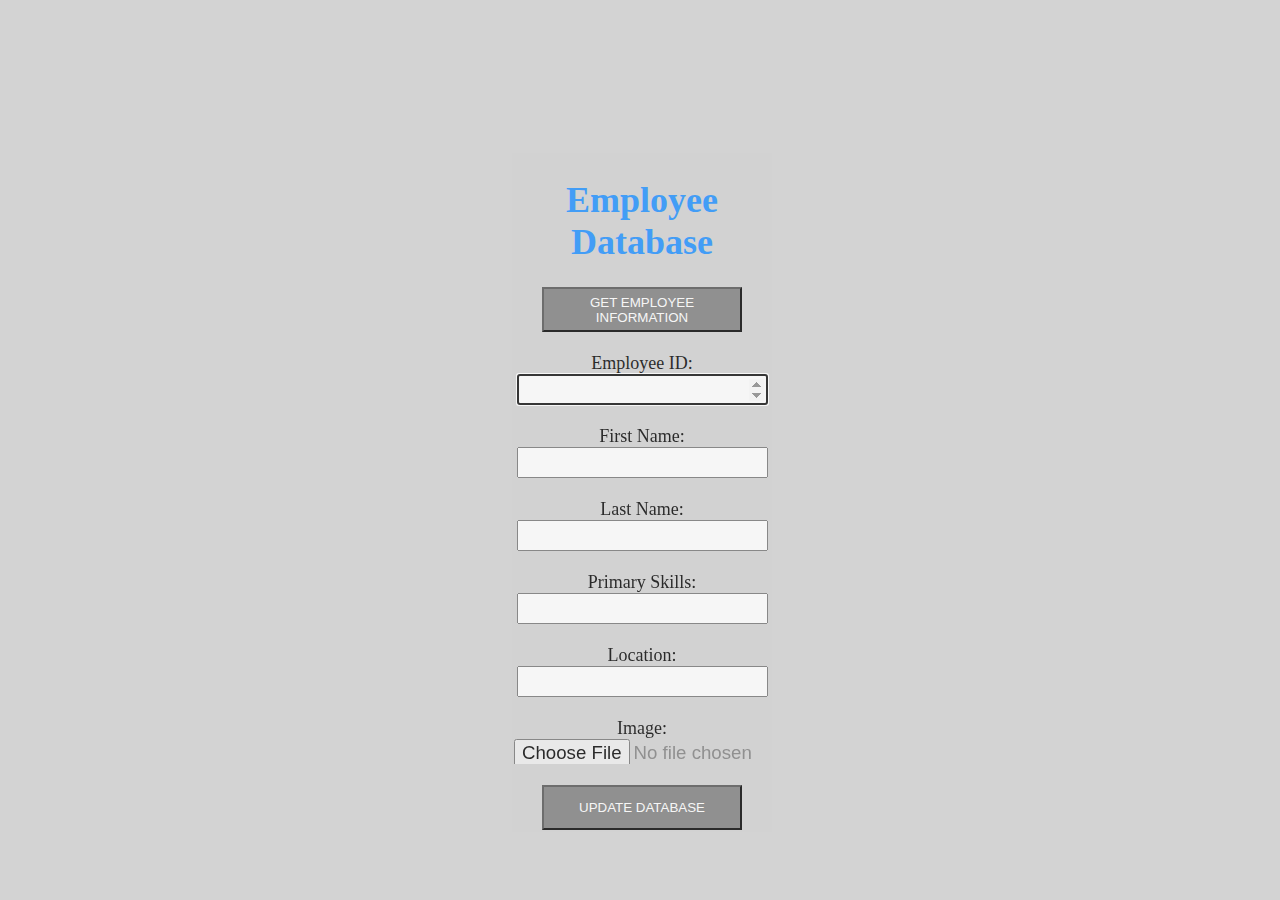
<file: templates/AddEmp.html>
<!DOCTYPE html>
<html>
<head>
	<title>Add Employee Information</title>
	<style>
		body{
			background-image: {{ url_for('static', filename='/img/nigga.jpg') }};
			background-repeat: no-repeat;
			background-size: cover;
		}
		.nig{
			position: absolute;
			left: 40%;
			top :17%;
			padding: 2px 2px;
			background-color: lightgrey;
			opacity: 80%;
	
			width: 20%;
			
		}
	</style>
</head>
<center>
	<font color="black" size="4" style="font-family: avenir">
		<div class="nig">
		<h1 style="color: DodgerBlue">Employee Database</h1>

		<body bgcolor="lightgrey">

			<form action="/addemp" autocomplete="on" method = "POST" enctype="multipart/form-data">
				
				<button type="submit" formaction="/getemp" style="background: grey; height: 45px; width: 200px; color:white; font:oblique;">GET EMPLOYEE INFORMATION</button><br><br>

		  		Employee ID:<br> <input style="height:25px;font-size:14pt; color:grey;" type="number" name="emp_id" autofocus size="40"><br><br>

		  		First Name:<br> <input style="height:25px;font-size:14pt;color:grey;" type="text" name="first_name" ><br><br>

		  		Last Name:<br> <input style="height:25px;font-size:14pt;color:grey;" type="text" name="last_name"><br><br>

		  		Primary Skills:<br> <input style="height:25px;font-size:14pt;color:grey;" type="text" name="pri_skill"><br><br>

		  		Location:<br> <input style="height:25px;font-size:14pt;color:grey;" type="text" name="location"><br><br>

		  		Image: <input type=file name="emp_image_file" style="height:25px;font-size:14pt;color:grey;"> <br><br>

		  		<button type="submit" style="background: grey; height: 45px; width: 200px; color: white; size: 5; font:oblique;">UPDATE DATABASE</button>
			</div>
			</form>
		</body>

	</font>
</center>
</html>
</file>
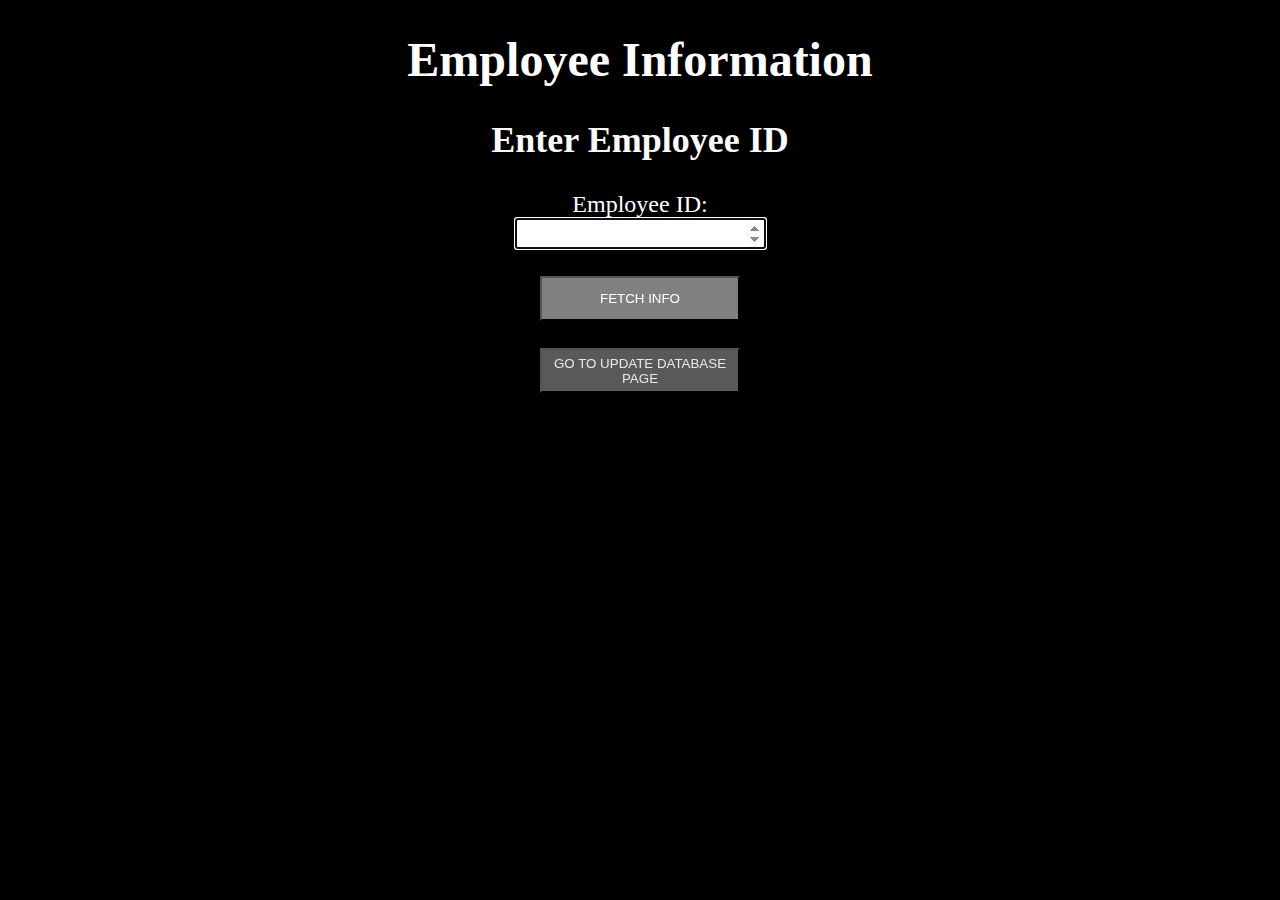
<file: templates/GetEmp.html>
<!DOCTYPE html>
<html>
<head>
	<title>Get Employee Information</title>
	<style>
		body{
			background-image:{{ url_for('static', filename='img/124059.jpg') }};
		}
	</style>
</head>
<center>
	<font color="white" size="5" style="font-family: avenir">

		<h1 style="color: #ffffff">Employee Information</h1>

		<body bgcolor="black">

			<form action="/fetchdata" autocomplete="on" method="POST">

				<h2 style="color: rgb(252, 251, 251)">Enter Employee ID</h2>

		  		Employee ID:<br> <input style="height:25px;font-size:14pt;" type="number" name="emp_id" autofocus size="40"><br><br>


		  		<button type="submit" style="background: grey; height: 45px; width: 200px; color: white; size: 5; font:oblique;">FETCH INFO</button><br><br>

		  		<button type="submit" formaction="http://3.82.29.129/" style="background: rgb(90, 88, 88)	; height: 45px; width: 200px; color: rgb(233, 231, 231); size: 5; font:oblique;" method="GET">GO TO UPDATE DATABASE PAGE</button>

			</form>

		</body>
	</font>
</center>
</html>
</file>
